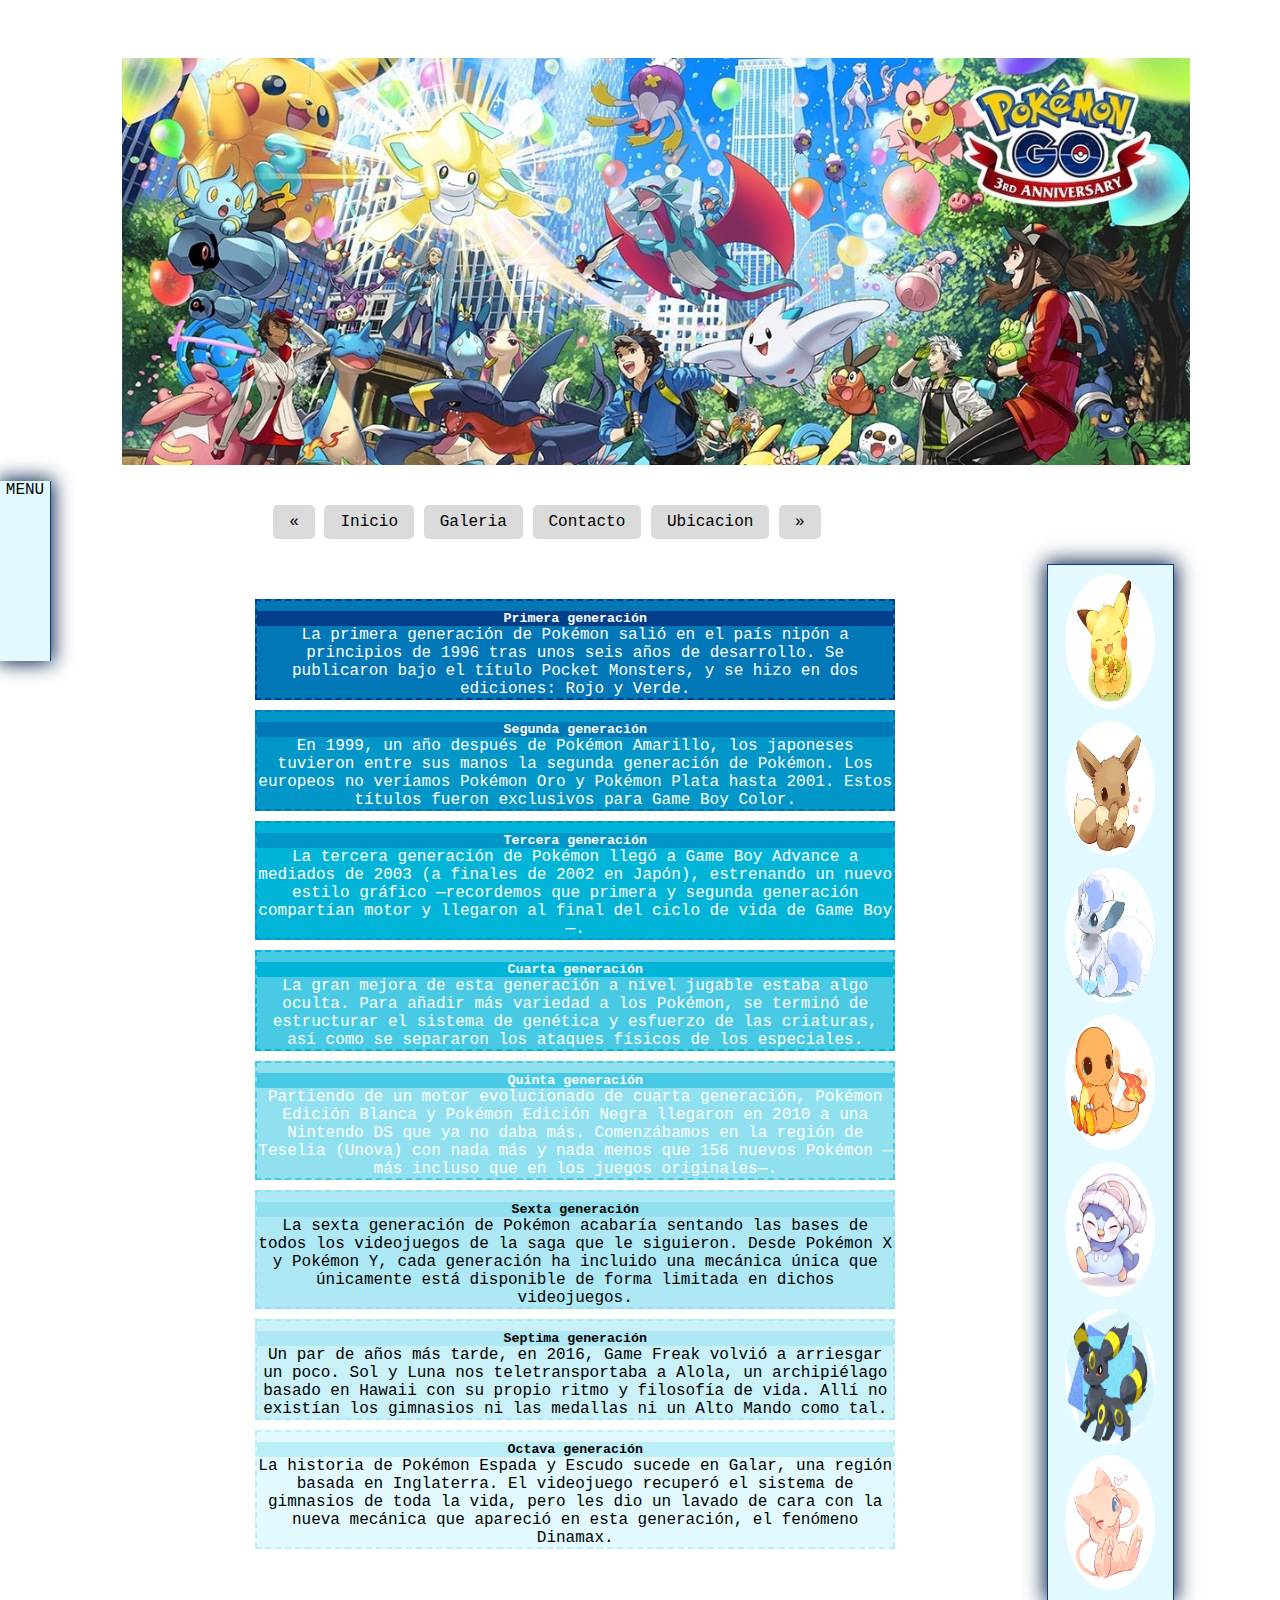
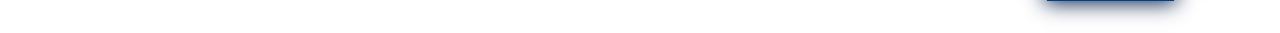
<file: index.html>
<!--    Nombre: Ainara  
        Apellidos: Rodriguez Cuadrado
        Curso: DAW1
        Fecha: 10/03/2023 
-->



<!DOCTYPE HTML PUBLIC "-//W3C//DTD HTML 4.01 Transitional//EN" "http://www.w3.org/TR/html4/loose.dtd">
<html>
    <head>
        <meta http-equiv="Content-Type" content="text/html; charset=UTF-8" >
        <title>Inicio</title>
        <link rel="stylesheet" href="./css/index.css">
    </head>

    <body>   
        <div class="contenedor">
            <div class="cuadrado">
                <!--    Imagen principal  -->
                <div class="logo">
                    <img src="./img/pokemon.jpeg" alt="pokemon" class="img_logo">
                </div>

                <!--    Menu izquierdo  -->
                <nav class="menu">
                    <p>MENU</p>
                    <ul>                        
                        <li>
                            <a href="./index.html">
                                <span class="nav-text">
                                    Inicio
                                </span>
                            </a>                              
                        </li>
                        
                        <li>
                            <a href="./html/galeria.html">
                                <span class="nav-text">
                                    Galeria
                                </span>
                            </a>                              
                        </li>

                        <li>
                            <a href="./html/contacto.html">
                                <span class="nav-text">
                                    Contacto
                                </span>
                            </a>                              
                        </li>

                        <li>
                            <a href="./html/ubicacion.html">
                                <span class="nav-text">
                                    Ubicacion
                                </span>
                            </a>                              
                        </li>
                        
                    </ul>
                </nav>

                <!--Paginacion  -->
                <ul class="paginacion">
                    <li><a href="#">«</a></li> 
                    <li><a href="./index.html">Inicio</a></li>
                    <li><a href="./html/galeria.html">Galeria</a></li>
                    <li><a href="./html/contacto.html">Contacto</a></li>
                    <li><a href="./html/ubicacion.html">Ubicacion</a></li>
                    <li><a href="./html/galeria.html">»</a></li>
                </ul>

                <div class="columna"> <!-- Columna central  (Textos informativos)   -->
                    <div class="texto1">
                        <div class="color1"><h5>Primera generación</h5></div>
                        <p> La primera generación de Pokémon salió en el país nipón a principios de 1996 tras unos seis años 
                            de desarrollo. Se publicaron bajo el título Pocket Monsters, y se hizo en dos ediciones: Rojo y 
                            Verde.</p>
                    </div>

                    <div class="texto2">
                        <div class="color2"><h5>Segunda generación</h5></div>
                        <p> En 1999, un año después de Pokémon Amarillo, los japoneses tuvieron entre sus manos la segunda generación 
                            de Pokémon. Los europeos no veríamos Pokémon Oro y Pokémon Plata hasta 2001. Estos títulos fueron exclusivos 
                            para Game Boy Color.</p>
                    </div>

                    <div class="texto3">
                        <div class="color3"><h5>Tercera generación</h5></div>
                        <p> La tercera generación de Pokémon llegó a Game Boy Advance a mediados de 2003 (a finales de 2002 en Japón), 
                            estrenando un nuevo estilo gráfico —recordemos que primera y segunda generación compartían motor y llegaron 
                            al final del ciclo de vida de Game Boy—.</p>
                    </div>

                    <div class="texto4">
                        <div class="color4"><h5>Cuarta generación</h5></div>
                        <p> La gran mejora de esta generación a nivel jugable estaba algo oculta. Para añadir más variedad a los Pokémon, 
                            se terminó de estructurar el sistema de genética y esfuerzo de las criaturas, así como se separaron los ataques 
                            físicos de los especiales.</p>
                    </div>

                    <div class="texto5">
                        <div class="color5"><h5>Quinta generación</h5></div>
                        <p> Partiendo de un motor evolucionado de cuarta generación, Pokémon Edición Blanca y Pokémon Edición Negra 
                            llegaron en 2010 a una Nintendo DS que ya no daba más. Comenzábamos en la región de Teselia (Unova) con 
                            nada más y nada menos que 156 nuevos Pokémon —más incluso que en los juegos originales—. </p>
                    </div>

                    <div class="texto6">
                        <div class="color6"><h5>Sexta generación</h5></div>
                        <p> La sexta generación de Pokémon acabaría sentando las bases de todos los videojuegos de la saga que le 
                            siguieron. Desde Pokémon X y Pokémon Y, cada generación ha incluido una mecánica única que únicamente 
                            está disponible de forma limitada en dichos videojuegos.</p>
                    </div>

                    <div class="texto7">
                        <div class="color7"><h5>Septima generación</h5></div>
                        <p> Un par de años más tarde, en 2016, Game Freak volvió a arriesgar un poco. Sol y Luna nos teletransportaba 
                            a Alola, un archipiélago basado en Hawaii con su propio ritmo y filosofía de vida. Allí no existían los 
                            gimnasios ni las medallas ni un Alto Mando como tal.</p>
                    </div>

                    <div class="texto8">
                        <div class="color8"><h5>Octava generación</h5></div>
                        <p> La historia de Pokémon Espada y Escudo sucede en Galar, una región basada en Inglaterra. El videojuego
                            recuperó el sistema de gimnasios de toda la vida, pero les dio un lavado de cara con la nueva mecánica 
                            que apareció en esta generación, el fenómeno Dinamax.</p>
                    </div> 
                </div>

                <div class="columna2"> <!-- Columna derecha    -->
                    <p><a href="https://www.pokemon.com/es/pokedex/pikachu" target="_blank"><img src="./img/1.jpg" alt="pikachu" class="img_pokemon" ></a></p> 
                    <p><a href="https://www.pokemon.com/es/pokedex/eevee" target="_blank"><img src="./img//2.jpg" alt="eevee" class="img_pokemon" ></a></p>
                    <p><a href="https://www.pokemon.com/es/pokedex/vulpix" target="_blank"><img src="./img/3.jpeg" alt="vulpix" class="img_pokemon" ></a></p>
                    <p><a href="https://www.pokemon.com/es/pokedex/charmander" target="_blank"><img src="./img/4.jpeg" alt="charmander" class="img_pokemon" ></a></p>
                    <p><a href="https://www.pokemon.com/es/pokedex/piplup" target="_blank"><img src="./img/5.png" alt="piplup" class="img_pokemon" ></a></p>
                    <p><a href="https://www.pokemon.com/es/pokedex/umbreon" target="_blank"><img src="./img/6.jpg" alt="umbreon" class="img_pokemon" ></a></p>
                    <p><a href="https://www.pokemon.com/es/pokedex/mew" target="_blank"><img src="./img/7.png" alt="mew" class="img_pokemon" ></a></p>
                </div>
            </div>                                     
        </div>
    </body>
</html>
</file>
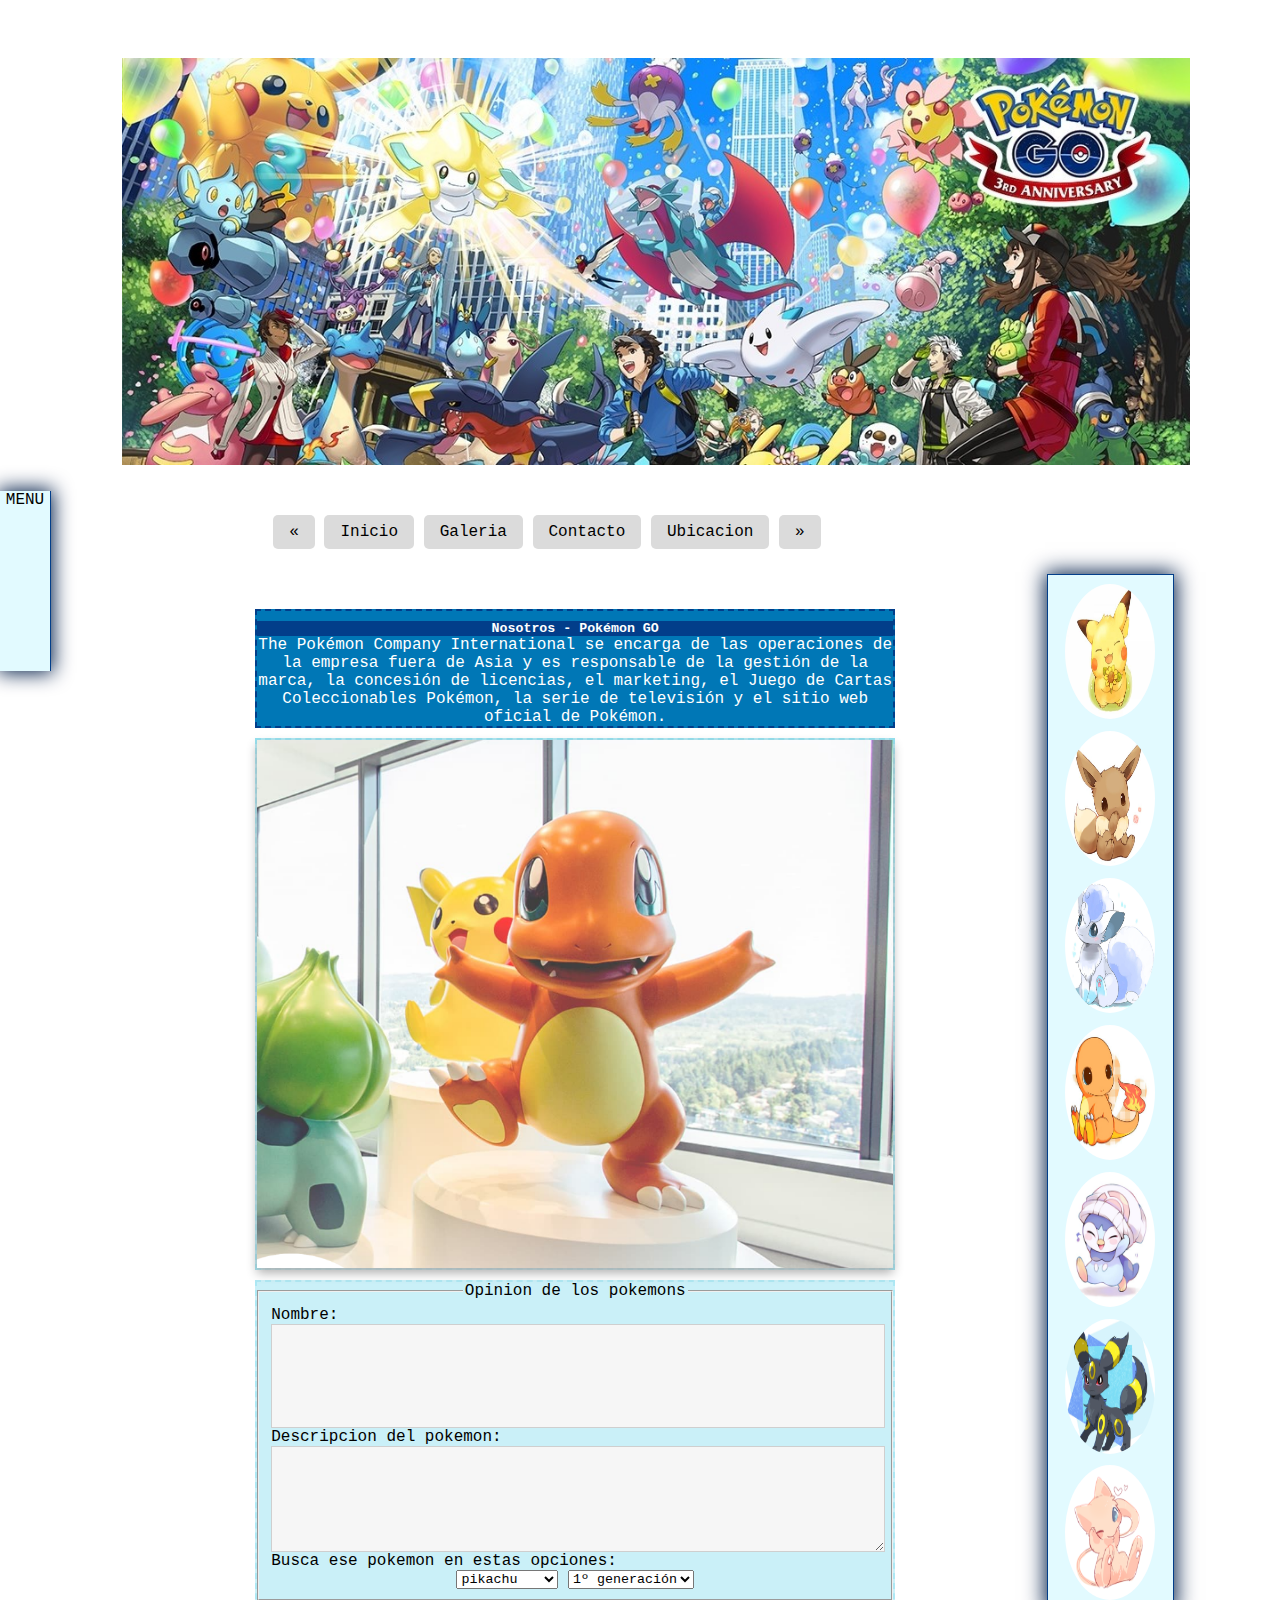
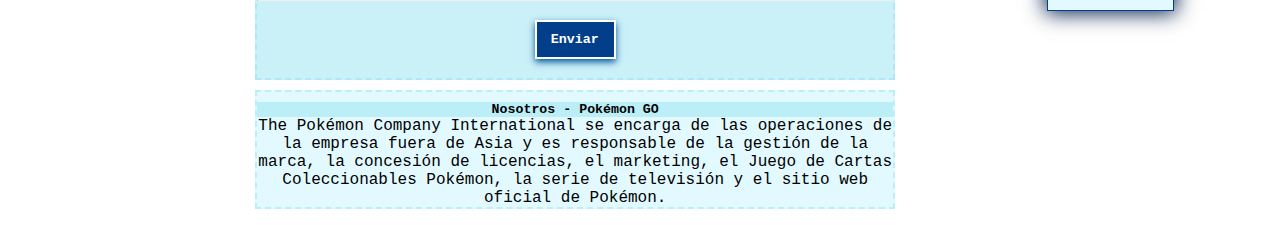
<file: html/contacto.html>
<!--    Nombre: Ainara  
        Apellidos: Rodriguez Cuadrado
        Curso: DAW1
        Fecha: 10/03/2023 
-->



<!DOCTYPE HTML PUBLIC "-//W3C//DTD HTML 4.01 Transitional//EN" "http://www.w3.org/TR/html4/loose.dtd">
<html>
    <head>
        <meta http-equiv="Content-Type" content="text/html; charset=UTF-8" >
        <title>Ubicacion</title>
        <link rel="stylesheet" href="../css/index.css">
        <link rel="stylesheet" href="../css/contacto.css">
    </head>

    <body>   
        <div class="contenedor">
            <div class="cuadrado">
                
                <!--    Imagen principal  -->
                <div class="logo">
                    <img src="../img/pokemon.jpeg" alt="pokemon" class="img_logo">
                </div>

                <!--    Menu izquierdo  -->
                <div class="area"></div><nav class="menu">
                    <p>MENU</p>
                    <ul>                        
                        <li>
                            <a href="../index.html">
                                <span class="nav-text">
                                    Inicio
                                </span>
                            </a>                              
                        </li>

                        <li>
                            <a href="./galeria.html">
                                <span class="nav-text">
                                    Galeria
                                </span>
                            </a>                              
                        </li>

                        <li>
                            <a href="./contacto.html">
                                <span class="nav-text">
                                    Contacto
                                </span>
                            </a>                              
                        </li>

                        <li>
                            <a href="./ubicacion.html">
                                <span class="nav-text">
                                    Ubicacion
                                </span>
                            </a>                              
                        </li>
                        
                    </ul>
                </nav>

                <!--Paginacion  -->
                <ul class="paginacion">
                    <li><a href="./galeria.html">«</a></li> 
                    <li><a href="../index.html">Inicio</a></li>
                    <li><a href="./galeria.html">Galeria</a></li>
                    <li><a href="./contacto.html">Contacto</a></li>
                    <li><a href="./ubicacion.html">Ubicacion</a></li>
                    <li><a href="./ubicacion.html">»</a></li>
                </ul>
                
                <div class="columna"> <!-- Columna central   -->
                    <div class="texto1">
                        <div class="color1"><h5>Nosotros - Pokémon GO</h5></div>
                        
                        <p>
                            The Pokémon Company International se encarga de las operaciones de la empresa fuera de Asia y es 
                            responsable de la gestión de la marca, la concesión de licencias, el marketing, el Juego de Cartas 
                            Coleccionables Pokémon, la serie de televisión y el sitio web oficial de Pokémon.
                        </p>
                    </div>

                    <div class="texto6">
                        <a href="https://corporate.pokemon.com/es-es/about/" target="_blank"><img src="../img/contacto.PNG" alt="mapa" class="img_contacto" ></a>
                    </div>
                    
                    <div class="texto7"><!-- Formulario   -->
                        <fieldset>
                            <legend>Opinion de los pokemons </legend>
                            <label for="nombre"> 
                                <p class="texto">Nombre: </p>
                                <input type="text" name="nombre" id="caja"> 
                            </label>
                            <p class="texto"> Descripcion del pokemon: </p>
                            <textarea name="descripcion" id="caja" ></textarea>
                            <p class="texto">Busca ese pokemon en estas opciones:</p>
                            <p>
                                <select name="pokemon" >
                                    <option value="1">pikachu</option>
                                    <option value="2">eevee</option> 
                                    <option value="3">vulpix</option>
                                    <option value="4">charmander</option>
                                    <option value="5">piplup</option>
                                    <option value="6">umbreon</option>
                                    <option value="7">mew</option>   
                                    <option value="7">otro</option>                     
                                </select>

                                <select name="generacion" >
                                    <option value="1"> 1º generación</option>
                                    <option value="2"> 2º generación</option>
                                    <option value="4"> 4º generación</option>
                                    <option value="5"> 5º generación</option>
                                    <option value="6"> 6º generación</option>
                                    <option value="7"> 7º generación</option>
                                    <option value="8"> 8º generación</option>
                                    <option value="9"> 9º generación</option>                        
                                </select>
                            </p>
                        </fieldset>          
                        <input type="submit" value="Enviar" name="enviar"  class="boton">
                    </div>

                    <div class="texto8">
                        <div class="color8"><h5>Nosotros - Pokémon GO</h5></div>
                        <p>
                            The Pokémon Company International se encarga de las operaciones de la empresa fuera de Asia y es 
                            responsable de la gestión de la marca, la concesión de licencias, el marketing, el Juego de Cartas 
                            Coleccionables Pokémon, la serie de televisión y el sitio web oficial de Pokémon.
                        </p>
                    </div>
                </div>


                <div class="columna2"> <!-- Columna derecha    -->
                    <p><a href="https://www.pokemon.com/es/pokedex/pikachu" target="_blank"><img src="../img/1.jpg" alt="pikachu" class="img_pokemon" ></a></p> 
                    <p><a href="https://www.pokemon.com/es/pokedex/eevee" target="_blank"><img src="../img//2.jpg" alt="eevee" class="img_pokemon" ></a></p>
                    <p><a href="https://www.pokemon.com/es/pokedex/vulpix" target="_blank"><img src="../img/3.jpeg" alt="vulpix" class="img_pokemon" ></a></p>
                    <p><a href="https://www.pokemon.com/es/pokedex/charmander" target="_blank"><img src="../img/4.jpeg" alt="charmander" class="img_pokemon" ></a></p>
                    <p><a href="https://www.pokemon.com/es/pokedex/piplup" target="_blank"><img src="../img/5.png" alt="piplup" class="img_pokemon" ></a></p>
                    <p><a href="https://www.pokemon.com/es/pokedex/umbreon" target="_blank"><img src="../img/6.jpg" alt="umbreon" class="img_pokemon" ></a></p>
                    <p><a href="https://www.pokemon.com/es/pokedex/mew" target="_blank"><img src="../img/7.png" alt="mew" class="img_pokemon" ></a></p>
                </div>
            </div>
        </div>
    </body>
</html>
</file>
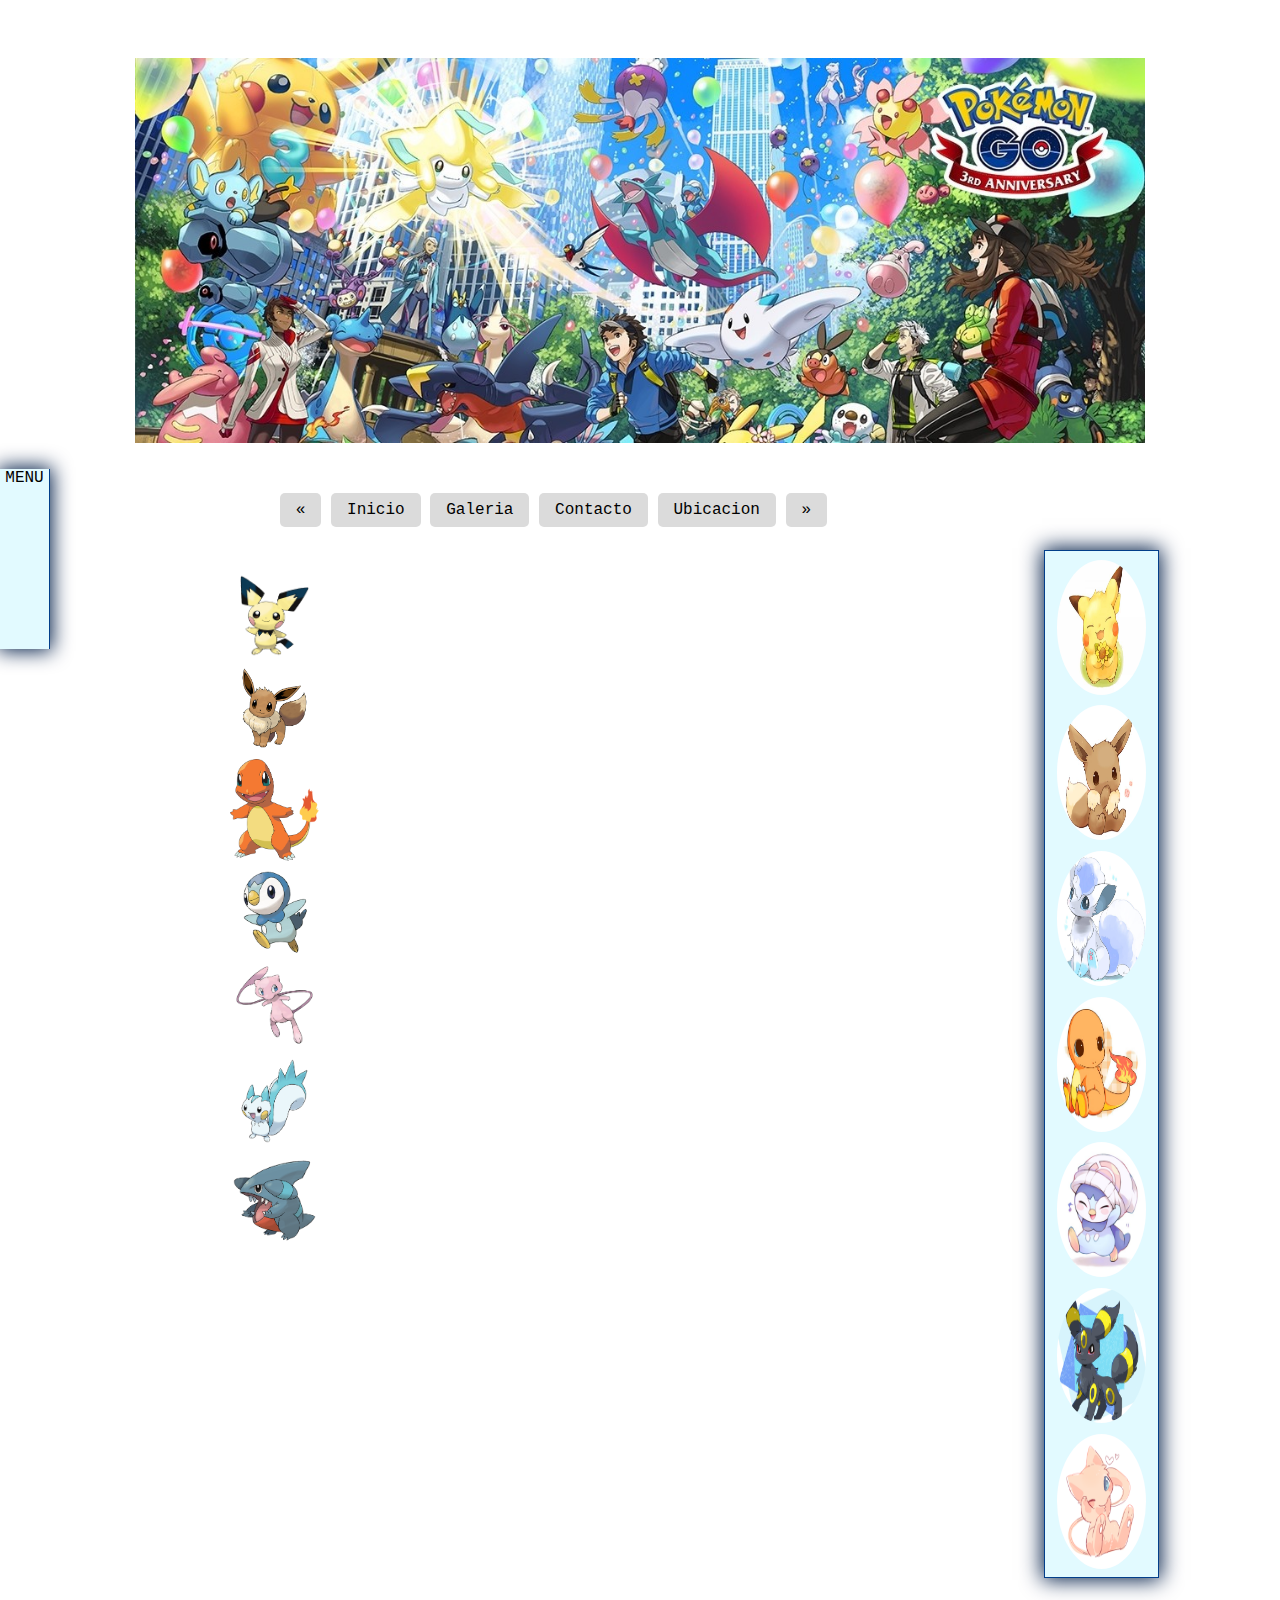
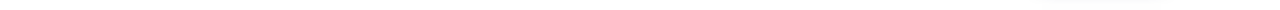
<file: html/galeria.html>
<!--    Nombre: Ainara  
        Apellidos: Rodriguez Cuadrado
        Curso: DAW1
        Fecha: 10/03/2023 
-->



<!DOCTYPE HTML PUBLIC "-//W3C//DTD HTML 4.01 Transitional//EN" "http://www.w3.org/TR/html4/loose.dtd">

<html>
    <head>
        <meta http-equiv="Content-Type" content="text/html; charset=UTF-8" >
        <title>Galeria</title>
        <link rel="stylesheet" href="../css/index.css">
        <link rel="stylesheet" href="../css/galeria.css">
    </head>

    <body>   
        <div class="contenedor">
            <div class="cuadrado">
                <!--    Imagen principal  -->
                <div class="logo">
                    <img src="../img/pokemon.jpeg" alt="pokemon" class="img_logo">
                </div>

                <!--    Menu izquierdo  -->
                <div class="area"></div><nav class="menu">
                    <p>MENU</p>
                    <ul>                        
                        <li>
                            <a href="../index.html">
                                <span class="nav-text">
                                    Inicio
                                </span>
                            </a>                              
                        </li>
                        
                        <li>
                            <a href="./galeria.html">
                                <span class="nav-text">
                                    Galeria
                                </span>
                            </a>                              
                        </li>

                        <li>
                            <a href="./contacto.html">
                                <span class="nav-text">
                                    Contacto
                                </span>
                            </a>                              
                        </li>

                        <li>
                            <a href="./ubicacion.html">
                                <span class="nav-text">
                                    Ubicacion
                                </span>
                            </a>                              
                        </li>
                        
                    </ul>
                </nav>

                <!--Paginacion  -->
                <ul class="paginacion">


                    <li><a href="../index.html">«</a></li> 
                    <li><a href="../index.html">Inicio</a></li>
                    <li><a href="./galeria.html">Galeria</a></li>
                    <li><a href="./contacto.html">Contacto</a></li>
                    <li><a href="./ubicacion.html">Ubicacion</a></li>
                    <li><a href="./contacto.html">»</a></li>
                </ul>
                
                <div class="columna_izq">
                    <div id="general">
                        <div id="galeria_mini">
                            <div class="miniatura" id="pikachu"><img class="img_pequeña" src="../img/Pichu.png" alt="pikachu">
                                <div class="maxi pikachu"><img class="imagen_grande" src="../img/evolucion1.png"  alt="pikachu"></div>
                            </div>
                            
                            <div class="miniatura" id="eevee"><img class="img_pequeña" src="../img/eevee.png" alt="eevee">
                                <div class="maxi eevee"><img class="imagen_grande"  src="../img/evolucion2.png" alt="eevee"></div>
                            </div>
            
                            <div class="miniatura" id="charmander"><img class="img_pequeña" src="../img/charmander.png" alt="charmander">
                                <div class="maxi charmander"><img class="imagen_grande"  src="../img/evolucion3.png" alt="charmander"></div>
                            </div>
            
                            <div class="miniatura" id="piplup"><img class="img_pequeña" src="../img/Piplup.webp" alt="piplup">
                                <div class="maxi piplup"><img class="imagen_grande"  src="../img/evolucion5.png" alt="piplup"></div>
                            </div>  

                            <div class="miniatura" id="mew"><img class="img_pequeña" src="../img/mew.webp" alt="mew">
                                <div class="maxi mew"><img class="imagen_grande" src="../img/evolucion6.png" alt="mew"></div>
                            </div>    
                            
                            <div class="miniatura" id="parchirisu"><img class="img_pequeña" src="../img/parchirisu.png" alt="parchirisu">
                                <div class="maxi parchirisu"><img class="imagen_grande" src="../img/evolucion7.png" alt="parchirisu"></div>
                            </div>

                            <div class="miniatura" id="gible"><img class="img_pequeña" src="../img/gible.png" alt="gible">
                                <div class="maxi gible"><img class="imagen_grande" src="../img/evolucion8.png" alt="gible"></div>
                            </div>
                            
                        </div>
                    </div>
                </div>

                <div class="columna2"> <!-- Columna derecha    -->
                    <p><a href="https://www.pokemon.com/es/pokedex/pikachu" target="_blank"><img src="../img/1.jpg" alt="pikachu" class="img_pokemon" ></a></p> 
                    <p><a href="https://www.pokemon.com/es/pokedex/eevee" target="_blank"><img src="../img/2.jpg" alt="eevee" class="img_pokemon" ></a></p>
                    <p><a href="https://www.pokemon.com/es/pokedex/vulpix" target="_blank"><img src="../img/3.jpeg" alt="vulpix" class="img_pokemon" ></a></p>
                    <p><a href="https://www.pokemon.com/es/pokedex/charmander" target="_blank"><img src="../img/4.jpeg" alt="charmander" class="img_pokemon" ></a></p>
                    <p><a href="https://www.pokemon.com/es/pokedex/piplup" target="_blank"><img src="../img/5.png" alt="piplup" class="img_pokemon" ></a></p>
                    <p><a href="https://www.pokemon.com/es/pokedex/umbreon" target="_blank"><img src="../img/6.jpg" alt="umbreon" class="img_pokemon" ></a></p>
                    <p><a href="https://www.pokemon.com/es/pokedex/mew" target="_blank"><img src="../img/7.png" alt="mew" class="img_pokemon" ></a></p>
                </div>
            </div>
        </div>
    </body>
</html>
</file>
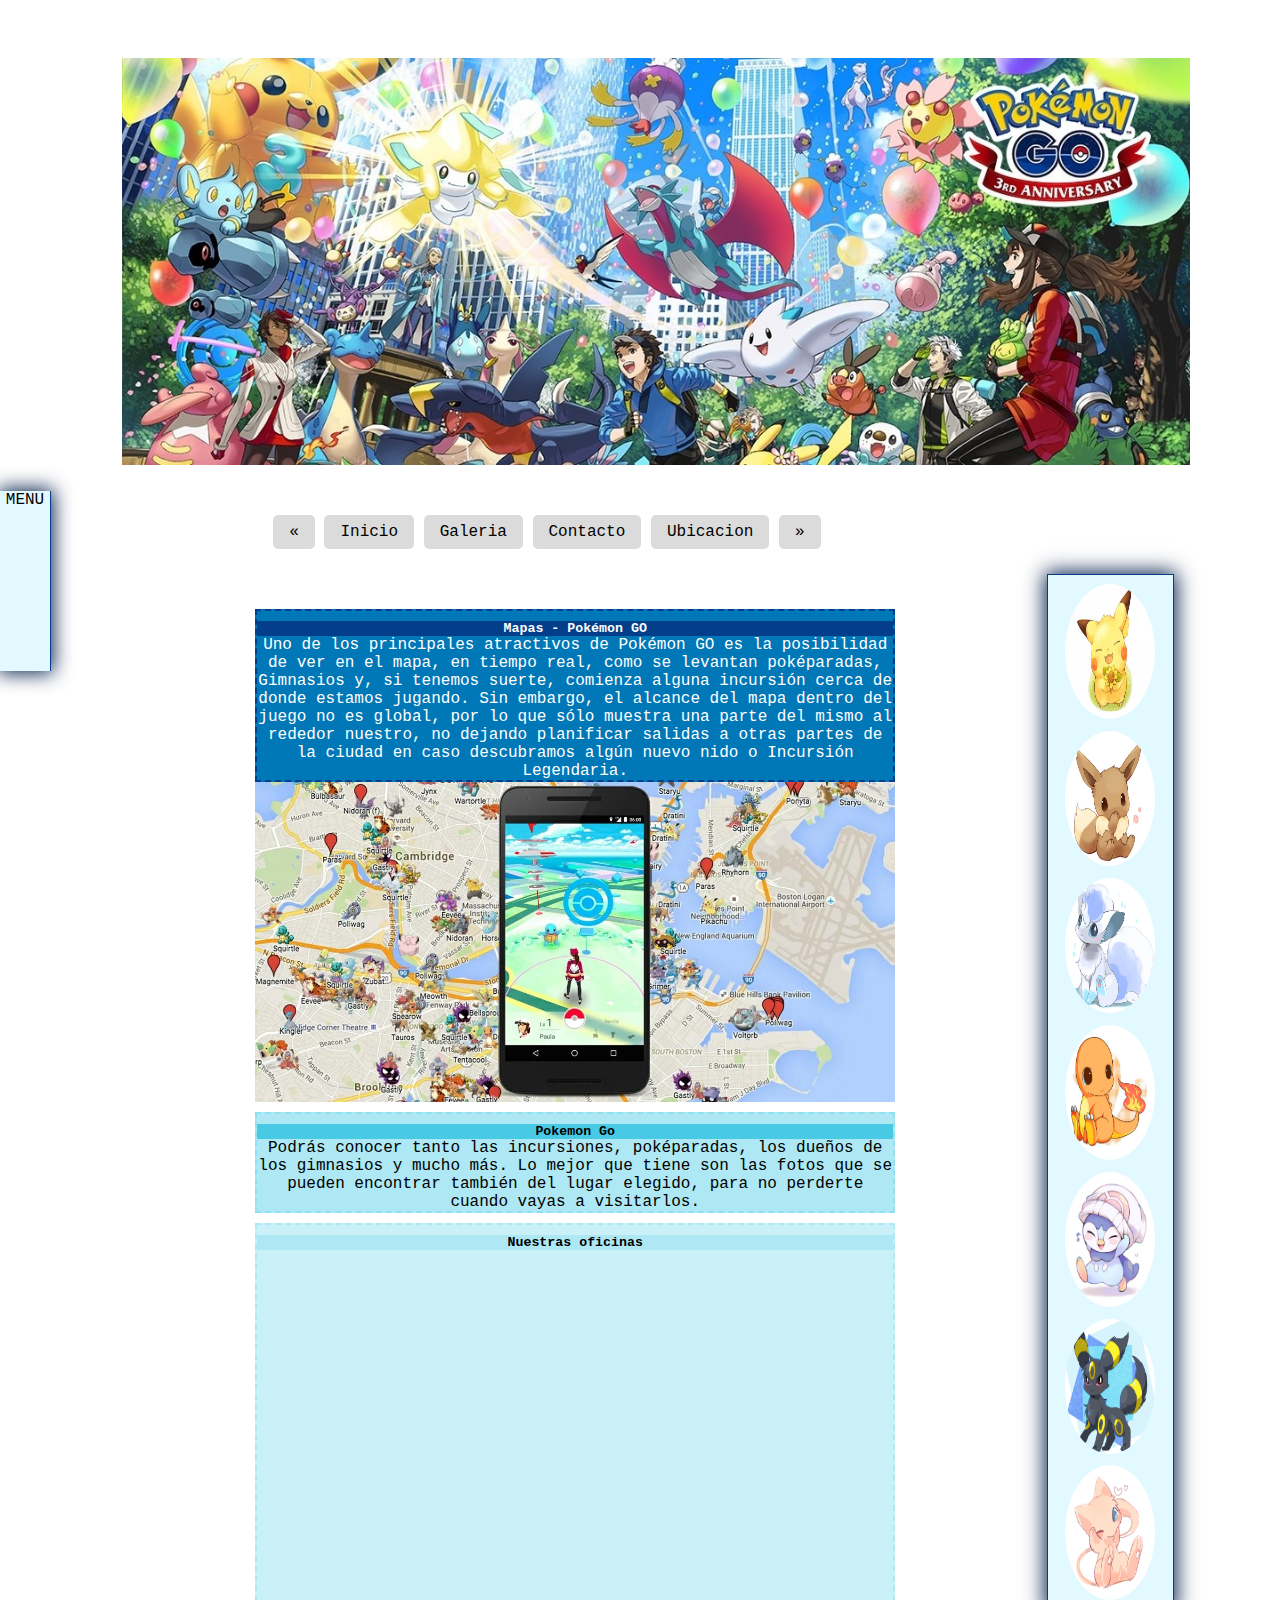
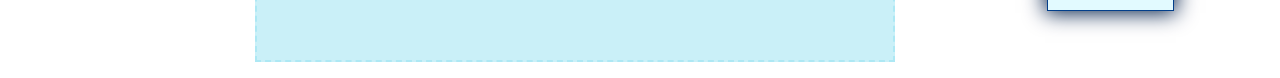
<file: html/ubicacion.html>
<!--    Nombre: Ainara  
        Apellidos: Rodriguez Cuadrado
        Curso: DAW1
        Fecha: 10/03/2023 
-->

<!DOCTYPE HTML PUBLIC "-//W3C//DTD HTML 4.01 Transitional//EN" "http://www.w3.org/TR/html4/loose.dtd">

<html>
    <head>
        <meta http-equiv="Content-Type" content="text/html; charset=UTF-8" >
        <title>Ubicacion</title>
        <link rel="stylesheet" href="../css/index.css">
        <link rel="stylesheet" href="../css/ubicacion.css">
    </head>

    <body>   
        <div class="contenedor">
            <div class="cuadrado">

                 <!--    Imagen principal  -->
                 <div class="logo">
                    <img src="../img/pokemon.jpeg" alt="pokemon" class="img_logo">
                </div>

                <!--    Menu izquierdo  -->
                <div class="area"></div><nav class="menu">
                    <p>MENU</p>
                    <ul>                        
                        <li>
                            <a href="../index.html">
                                <span class="nav-text">
                                    Inicio
                                </span>
                            </a>                              
                        </li>

                        <li>
                            <a href="./galeria.html">
                                <span class="nav-text">
                                    Galeria
                                </span>
                            </a>                              
                        </li>

                        <li>
                            <a href="./contacto.html">
                                <span class="nav-text">
                                    Contacto
                                </span>
                            </a>                              
                        </li>

                        <li>
                            <a href="./ubicacion.html">
                                <span class="nav-text">
                                    Ubicacion
                                </span>
                            </a>                              
                        </li>
                        
                    </ul>
                </nav>

                <!--Paginacion  -->
                <ul class="paginacion">
                    <li><a href="./contacto.html">«</a></li> 
                    <li><a href="../index.html">Inicio</a></li>
                    <li><a href="./galeria.html">Galeria</a></li>
                    <li><a href="./contacto.html">Contacto</a></li>
                    <li><a href="./ubicacion.html">Ubicacion</a></li>
                    <li><a href="#">»</a></li>
                </ul>
                

                <div class="columna"> <!-- Columna central   -->
                    <div class="texto1">
                        <div class="color1"><h5>Mapas - Pokémon GO</h5></div>
                        
                        <p> Uno de los principales atractivos de Pokémon GO es la posibilidad de ver en el mapa, en tiempo real, 
                            como se levantan poképaradas, Gimnasios y, si tenemos suerte, comienza alguna incursión cerca de 
                            donde estamos jugando. Sin embargo, el alcance del mapa dentro del juego no es global, por lo que 
                            sólo muestra una parte del mismo al rededor nuestro, no dejando planificar salidas a otras partes 
                            de la ciudad en caso descubramos algún nuevo nido o Incursión Legendaria.</p>
                    </div>

                    <a href="https://pokefanaticos.com/web/guias/generales-mapas-regiones/" target="_blank"><img src="../img/mapa.webp" alt="mapa" width="100%"></a>
                    
                    
                    <div class="texto6">
                        <div class="color5"><h5>Pokemon Go</h5></div>
                        <p> Podrás conocer tanto las incursiones, poképaradas, los dueños de los 
                            gimnasios y mucho más. Lo mejor que tiene son las fotos que se pueden encontrar también del 
                            lugar elegido, para no perderte cuando vayas a visitarlos.</p>
                    </div>
                     
                    <div class="texto7">
                        <div class="color7"><h5>Nuestras oficinas</h5></div>
                        <div>
                            <iframe src="https://www.google.com/maps/embed?pb=!1m18!1m12!1m3!1d3152.7638275293743!2d-122.39550968443409!3d37.79557421873511!2m3!1f0!2f0!3f0!3m2!1i1024!2i768!4f13.1!3m3!1m2!1s0x80858070ea71e7b3%3A0x5847c1b0496d4735!2sNiantic%2C%20Inc.!5e0!3m2!1ses!2ses!4v1668014070595!5m2!1ses!2ses" width="95%"  height="400" style="border:0;" ></iframe>
                        </div>
                    </div>
                </div>

                <div class="columna2"> <!-- Columna derecha    -->
                    <p><a href="https://www.pokemon.com/es/pokedex/pikachu" target="_blank"><img src="../img/1.jpg" alt="pikachu" class="img_pokemon" ></a></p> 
                    <p><a href="https://www.pokemon.com/es/pokedex/eevee" target="_blank"><img src="../img//2.jpg" alt="eevee" class="img_pokemon" ></a></p>
                    <p><a href="https://www.pokemon.com/es/pokedex/vulpix" target="_blank"><img src="../img/3.jpeg" alt="vulpix" class="img_pokemon" ></a></p>
                    <p><a href="https://www.pokemon.com/es/pokedex/charmander" target="_blank"><img src="../img/4.jpeg" alt="charmander" class="img_pokemon" ></a></p>
                    <p><a href="https://www.pokemon.com/es/pokedex/piplup" target="_blank"><img src="../img/5.png" alt="piplup" class="img_pokemon" ></a></p>
                    <p><a href="https://www.pokemon.com/es/pokedex/umbreon" target="_blank"><img src="../img/6.jpg" alt="umbreon" class="img_pokemon" ></a></p>
                    <p><a href="https://www.pokemon.com/es/pokedex/mew" target="_blank"><img src="../img/7.png" alt="mew" class="img_pokemon" ></a></p>
                </div>
            </div>
        </div>
    </body>
</html>
</file>
<file: css/index.css>
*{
    font-family: 'Courier New', Courier, monospace;
    margin: auto;
    padding: auto;
}

.contenedor{
    display: flex;
    justify-content: center;
    align-items: center;
    padding: 1em;
}

.logo{
    display:block;
    margin:auto;
    width: 100%;
    padding: 1em;    
}

.img_logo{
    width: 90%;   
}
 
.cuadrado{
    text-align: center;
    display: block;
    margin: auto;  
    width: 95%;
    padding: 1em; 
}

div{
    margin-top: 10px;
}

/*   Imagenes de pokemons   */
.img_pokemon{
    width: 7vw;
    height: 15vh;
    border-radius: 50%;
    margin-top: 5%;
    margin-bottom: 5%;
}


/*  Colores de los textos    */

.texto1{
    background-color:#0077B6 ;
    color: white;
    border: #023E8A 2px dashed;
}

.texto2{
    background-color:#0096C7 ;
    color: white;
    border: #0077B6 2px dashed;
}

.texto3{
    background-color:#00B4D8 ;
    color: white;
    border: #0096C7 2px dashed;
}

.texto4{
    background-color:#48CAE4 ;
    color: white;
    border: #00B4D8 2px dashed;
}

.texto5{
    background-color:#90E0EF ;
    color: white;
    border: #48CAE4 2px dashed;
}

.texto6{
    background-color:#ADE8F4 ;
    border: #90E0EF 2px dashed;
}

.texto7{
    background-color:#CAF0F8 ;
    border: #ADE8F4 2px dashed;
}

.texto8{
    background-color:#e2faff ;
    border: #bceef8 2px dashed;
}


/*Titulo de color*/
.color1{
    background-color: #023E8A ;
}

.color2{
    background-color: #0077B6 ;
}

.color3{
    background-color: #0096C7 ;
}

.color4{
    background-color: #00B4D8 ;
}

.color5{
    background-color: #48CAE4 ;
}

.color6{
    background-color: #90E0EF ;
}

.color7{
    background-color: #ADE8F4 ;
}

.color8{
    background-color: #bceef8 ;
}



/*  Columnas dentro del div  */

/*  Columna central*/
.columna{
    position: absolute;
    float:center;
    width:50%;
    margin-left: 15%;
    padding:1em;
}

/*  Columna de imagenes*/
.columna2{     
    position: relative;
    float: right;
    padding:.2em;
    margin-top: 7%;
    margin-right: 5%;
    width: 10%;
    background-color: #e2faff;
    border: #023E8A 1px solid;
    box-shadow: 0 0 20px  2px rgb(0, 29, 71);
}


/*  Paginacion  */

.paginacion{
    padding:2em;
}

ul.paginacion {
    display: inline-block;
    margin: center;
    text-align: center;
}
    
ul.paginacion li {
    display: inline;
}
    
ul.paginacion li a {
    background-color: rgb(219, 219, 219);
    color: rgb(0, 0, 0);
    float: center;
    padding: 8px 16px;
    text-decoration: none;
    border-radius: 5px;
}
    

ul.paginacion li a:hover:not(.active) {
    background-color: #9e9e9e;
    color: rgb(255, 255, 255);
    border-radius: 5px;
}




/*  Menu izquierdo  */
    
.menu:hover,nav.menu.expanded {
    width:13%;
    overflow:visible;
}
    


.menu {
    background:#e2faff;
    border-right:1px solid #023E8A;
    box-shadow: 0 0 20px  2px rgb(0, 29, 71);
    position:absolute;
    left:0;
    width:50px;   
    height: 20%; 
    overflow:hidden;
    -webkit-transition:width .05s linear;
    transition:width .05s linear;
}

    

    
.menu li {
    position:relative;
    display:block;
    width:250px;
}
    
.menu li>a {
    position:relative;
    display:table;
    border-collapse:collapse;
    border-spacing:0;
    color:#023E8A;
    font-size: 24px;
    text-decoration:none;
    -webkit-transition:all .1s linear;
    transition:all .1s linear;   
}
    
    
nav ul,nav li {
    margin:0;
    padding:0;
}
    
.menu li:hover>a,nav.menu li.active>a,.dropdown-menu>li>a:hover,.dropdown-menu>li>a:focus,.dropdown-menu>.active>a,.dropdown-menu>.active>a:hover,.dropdown-menu>.active>a:focus,.no-touch .dashboard-page nav.dashboard-menu ul li:hover a,.dashboard-page nav.dashboard-menu ul li.active a {
    color:#fff;
    background-color:#022586;
}
</file>
<file: css/contacto.css>
.img_contacto{
	width: 100%;
	box-shadow: 0 5px 10px rgb(176, 176, 176);
}

form{
	width:300px;
	padding:16px;
	border-radius:10px;
	margin:auto;

}

form label{
	width:72px;
	font-weight:bold;
	display:inline-block;
}


#caja{
	display:block;
	width:100%;
	height:100px;
	border:1px solid #cfcfcf;
	background-color:#f6f6f6;	
}

.texto{
	text-align: left;
}


.boton {
	display:flex;
	justify-content:center;
	align-items:center;
	text-decoration:none;
	font-family:monospace;
	font-weight:bold;
	height:auto;
	width:auto;
	margin-top: 3%;
	margin-bottom: 3%;
	padding:10px 15px 10px 14px;
	color:#ffffff;
	background-color:#023E8A;
	border:2px solid #ffffff;
	box-shadow: 0px 3px 6.7px 0px #005799;
	transition:all 0.3s;
  }
  
.boton:hover{
	color:#023E8A;
	background-color:#ffffff;
}
</file>
<file: css/galeria.css>
* {
    margin: auto;
    box-sizing: border-box;
    padding: 0;
    text-align: center;
}

/*Columna de la izquierda*/
.columna_izq{
    position: absolute;
    float:center;
    margin-top: 1%;
    width:12%;
    margin-left: 13%;
}

#galeria_mini{
    margin: 0;
}

#general{
    width: 100%;
}

img.img_pequeña{
    width: 7vw;
    margin-left: 0px;
}

img.imagen_grande{
    width: 50vw;
}

.miniatura{
    display: flex;
}

.maxi{
    display: none;
    position: absolute;
    margin-left:100%;
}

div div div#pikachu:hover div.pikachu{
    display: inline-block;
}

div div div#eevee:hover div.eevee{
    display: inline-block;
}

div div div#charmander:hover div.charmander{
    display: inline-block;
}

div div div#piplup:hover div.piplup{
    display: inline-block;
}

div div div#mew:hover div.mew{
    display: inline-block;
}

div div div#parchirisu:hover div.parchirisu{
    display: inline-block;
}

div div div#gible:hover div.gible{
    display: inline-block;
}
</file>
<file: css/ubicacion.css>
.mapa{
    background-color: #023E8A;
}
</file>
